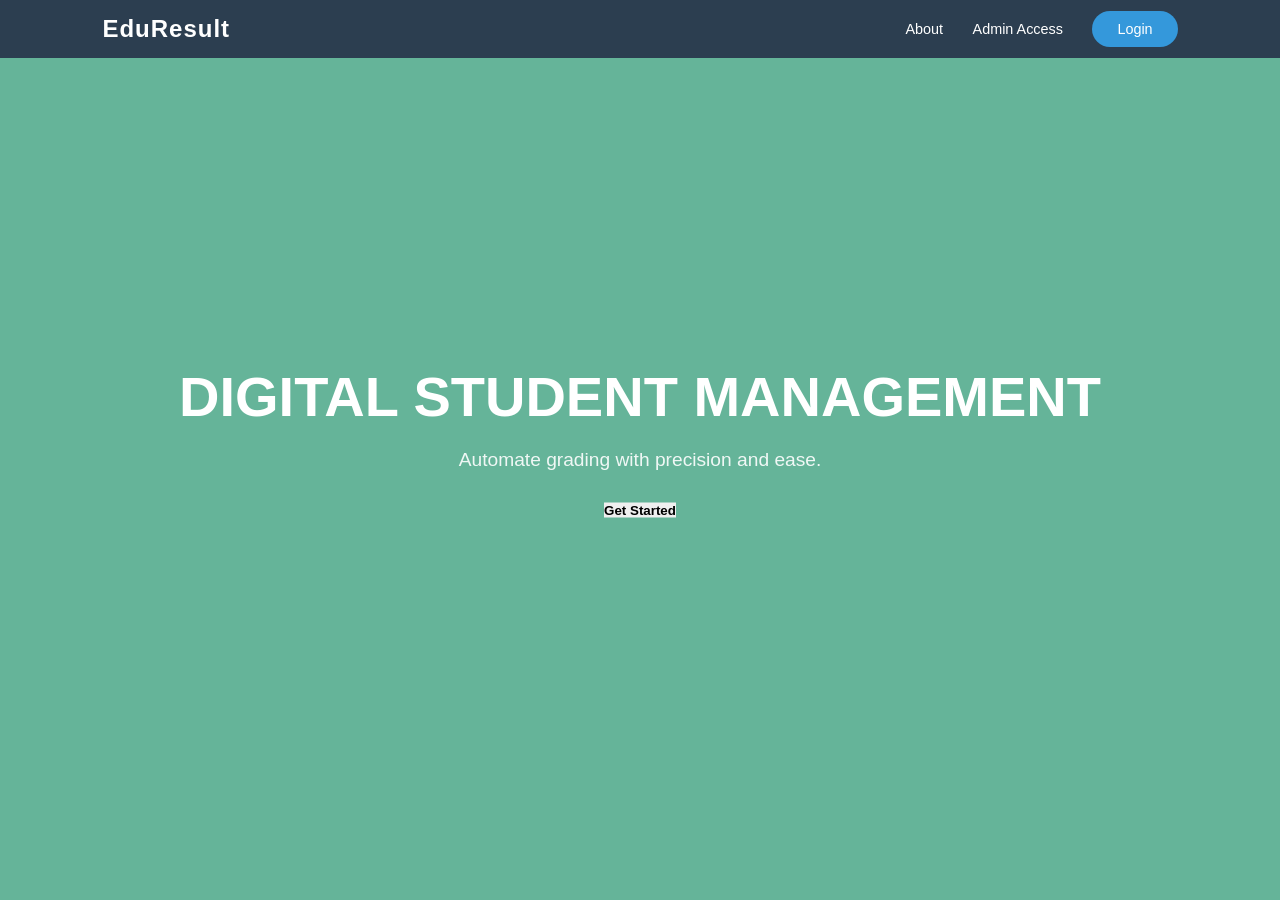
<file: index.html>
<!DOCTYPE html>
<html lang="en">
<head>
    <meta charset="UTF-8">
    <title>EduResult - Welcome</title>
    <link rel="stylesheet" href="style.css">
</head>
<body>
    <nav class="navbar">
        <div class="logo">EduResult</div>
        <div class="nav-links">
            <a href="#">About</a>
            <a href="#">Admin Access</a>
            <a href="setup.html" class="login-btn">Login</a>
        </div>
    </nav>

    <div class="slider-container">
        <div class="slider">
            <div class="slide" style="background-image: url('https://images.unsplash.com/photo-1503676260728-1c00da094a0b?auto=format&fit=crop&w=1350&q=80');"></div>
            <div class="slide" style="background-image: url('https://images.unsplash.com/photo-1427504494785-3a9ca7044f45?auto=format&fit=crop&w=1350&q=80');"></div>
            <div class="slide" style="background-image: url('https://images.unsplash.com/photo-1523050338192-06730706737e?auto=format&fit=crop&w=1350&q=80');"></div>
        </div>

        <div class="hero-overlay">
            <h1>Digital Student Management</h1>
            <p>Automate grading with precision and ease.</p>
            <button class="start-btn" onclick="location.href='setup.html'">Get Started</button>
        </div>
    </div>

    <script src="slider.js"></script>
</body>
</html>
</file>
<file: style.css>
/* --- 1. GLOBAL STYLES --- */
* {
    margin: 0;
    padding: 0;
    box-sizing: border-box;
    font-family: 'Poppins', sans-serif;
}

body {
    background-color: #65b499;
    color: #333;
}

/* --- 2. NAVIGATION BAR --- */
.navbar {
    display: flex;
    justify-content: space-between;
    align-items: center;
    padding: 15px 8%;
    background: #2c3e50;
    color: white;
    position: sticky;
    top: 0;
    z-index: 1000;
}

.logo {
    font-size: 1.5rem;
    font-weight: bold;
    letter-spacing: 1px;
}

.nav-links a {
    color: white;
    text-decoration: none;
    margin-left: 25px;
    font-size: 0.9rem;
    transition: 0.3s;
}

.login-btn {
    background: #3498db;
    padding: 10px 25px !important;
    border-radius: 25px;
}

.login-btn:hover { background: #2980b9; }

/* --- 3. HOME PAGE SLIDER & HERO --- */
.slider-container {
    position: relative;
    width: 100%;
    height: 85vh;
    overflow: hidden;
}

.slider {
    display: flex;
    width: 300%; /* Adjust based on number of slides */
    height: 100%;
    transition: transform 1s ease-in-out;
}

.slide {
    width: 100%;
    height: 100%;
    background-size: cover;
    background-position: center;
    filter: brightness(40%); /* Makes text pop */
}

.hero-overlay {
    position: absolute;
    top: 50%;
    left: 50%;
    transform: translate(-50%, -50%);
    text-align: center;
    color: white;
    width: 80%;
}

.hero-overlay h1 { font-size: 3.5rem; margin-bottom: 20px; text-transform: uppercase; }
.hero-overlay p { font-size: 1.2rem; margin-bottom: 30px; opacity: 0.9; }

/* --- 4. CONTAINERS & CARDS (For Setup & Marks Entry) --- */
.container {
    padding: 60px 0;
    display: flex;
    justify-content: center;
}

.card {
    background: white;
    padding: 40px;
    border-radius: 12px;
    box-shadow: 0 10px 25px rgba(0,0,0,0.1);
    width: 100%;
    max-width: 600px;
}

h2 { color: #2c3e50; margin-bottom: 20px; border-left: 5px solid #3498db; padding-left: 15px; }

input, select {
    width: 100%;
    padding: 12px;
    margin: 10px 0 20px 0;
    border: 1px solid #ddd;
    border-radius: 6px;
    font-size: 1rem;
}

button {
    cursor: pointer;
    transition: 0.3s;
    font-weight: bold;
    border: none;
}

.next-btn, .print-btn {
    width: 100%;
    background: #27ae60;
    color: white;
    padding: 15px;
    border-radius: 6px;
    font-size: 1.1rem;
}

.next-btn:hover, .print-btn:hover { background: #219150; transform: translateY(-2px); }

/* --- 5. MARKS ENTRY SPECIFICS --- */
.input-row {
    display: grid;
    grid-template-columns: 1fr 120px;
    align-items: center;
    gap: 20px;
    margin-bottom: 10px;
    background: #f9f9f9;
    padding: 10px;
    border-radius: 5px;
}

.input-row label { font-weight: 600; color: #555; }

/* --- 6. THE REPORT CARD (Screen View: Hidden) --- */
#paperResult {
    display: none; /* Only visible in Print or if you remove this for testing */
}

/* --- 7. THE PRINT MAGIC (A4 Paper Styling) --- */
@media print {
    body { background: white; }
    .no-print, .navbar, button { display: none !important; }

    #paperResult {
        display: block !important;
        width: 100%;
        padding: 40px;
        border: 2px solid #333;
        font-family: 'Times New Roman', serif;
    }

    .report-header { text-align: center; margin-bottom: 40px; border-bottom: 3px double #333; padding-bottom: 10px; }
    .report-header h1 { font-size: 2.2rem; margin-bottom: 5px; }

    table { width: 100%; border-collapse: collapse; margin: 30px 0; }
    th, td { border: 1px solid black; padding: 12px; text-align: center; font-size: 1.1rem; }
    th { background-color: #f2f2f2 !important; -webkit-print-color-adjust: exact; }

    .res-summary { margin-top: 30px; font-size: 1.2rem; line-height: 1.8; }
    
    .signature-section { 
        display: flex; 
        justify-content: space-between; 
        margin-top: 80px; 
    }
    
    .sig-box { 
        border-top: 1px solid black; 
        width: 180px; 
        text-align: center; 
        padding-top: 10px; 
        font-weight: bold; 
    }
}
</file>
